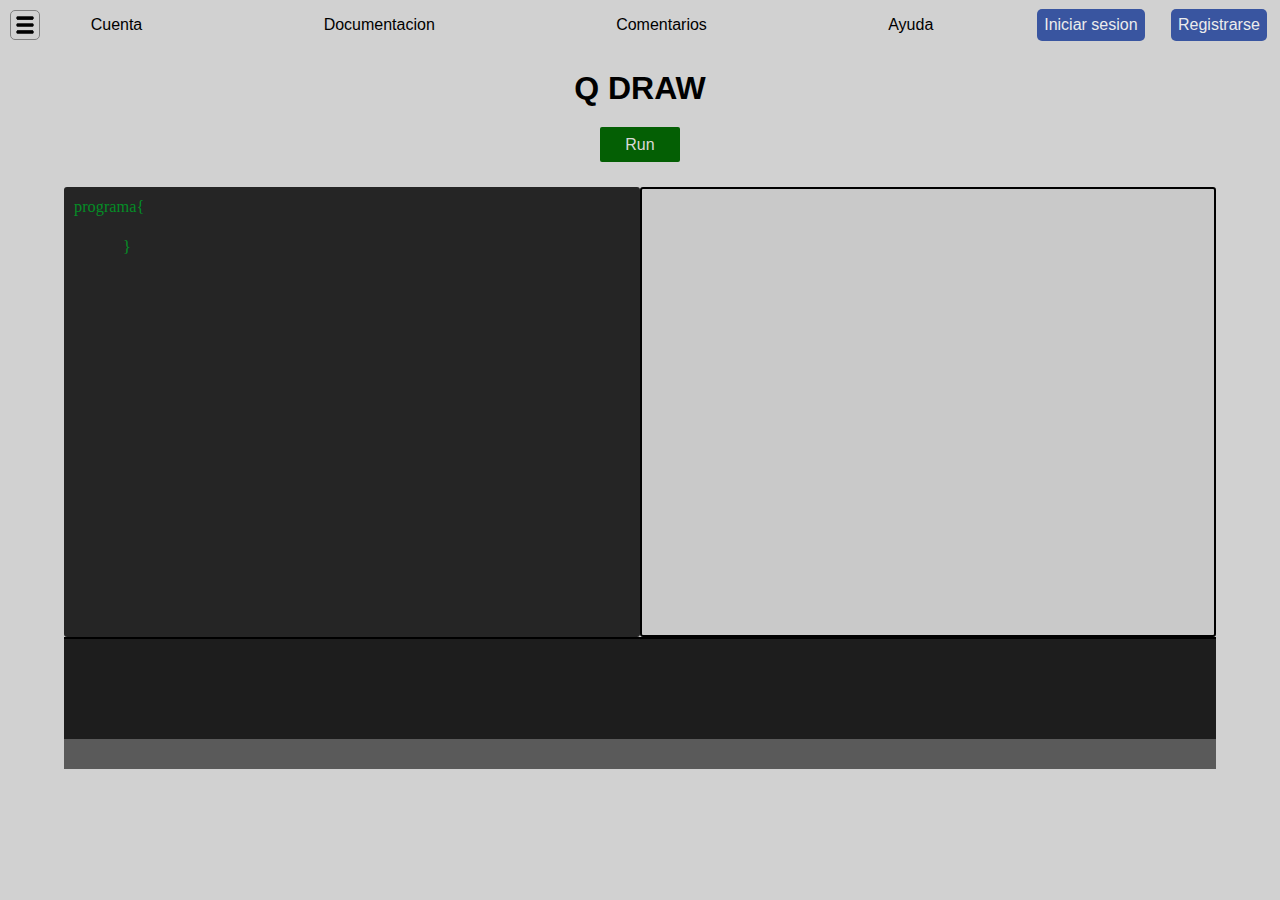
<file: index.html>
<!DOCTYPE html>
<html lang="en">
<head>
    <meta charset="UTF-8">
    <meta name="viewport" content="width=device-width, initial-scale=1.0">
    <title>Qdraw</title>
    <link rel="stylesheet" href="./public/styles/main.css">
</head>
<body>
    <nav class="navbar">
        <img src="./public/assets/logos/icon-menu.png" alt="menu" class="icon-menu">
        <div class="menu">
            <div class="menu-items">Cuenta</div>
            <div class="menu-items">Documentacion</div>
            <div class="menu-items">Comentarios</div>
            <div class="menu-items">Ayuda</div>
        </div>
        <div class="logo"></div>
        <div class="session">
            <div class="session-items session-start">Iniciar sesion</div>
            <div class="session-items session-reg">Registrarse</div>
        </div>
    </nav>
    <h1 class="title">Q DRAW</h1>
    <button class="button-run" id="button-run">Run</button>
    <section class="central">
        <section class="codeArea central-items">
            <textarea name="code" id="code" class="code">programa{
                
            }
            </textarea>
        </section>
        <section class="container-board central-items">
            
        </section>
        <section class="terminal central-items">
            <div class="terminal-display"></div>
            <input type="text" name="" id="" class="terminal-input">
        </section>
    </section>
    
    <footer>
        
    </footer>
    <script src="src/index.js"></script>
</body>
</html>
</file>
<file: public/styles/main.css>
*{
    box-sizing: border-box;
    margin:0;
    padding:0;
}
html, body{
    background-color: rgb(209, 209, 209);
    font-family: sans-serif;

}
.title{
    padding:20px;
    text-align: center;
}
/* NAVBAR */
.navbar{
    display: grid;
    align-items: center;
    grid-template-rows: 50px;
    grid-template-columns: repeat(10,1fr);
    text-align: center;
}
.icon-menu{
    display: block;
    width:30px;
    height: 30px;
    position: absolute;
    margin:10px;
    border-radius: 5px;
    border: 1px solid grey;
    padding:5px;
}
.menu{
    grid-column: 1/9;
    display: flex;
    justify-content: space-around;
    align-items: center;
}
.session{
    grid-column: 9/11;
    grid-row: 1/1;
    display: flex;
    justify-content: space-around;
}
.session-items{
    width:auto;
    height: auto;
    border-radius: 5px;
    /* border: 2px solid rgb(131, 53, 53); */
    background-color: rgb(57, 85, 160);
    color:rgb(236, 236, 236);
    padding:7px;
    transition: filter .2s;
    cursor: pointer;
}
.session-start{

}
.session-reg{
    
}
.session-items:hover{
    filter: invert(1);
}
/* BOTON */
.button-run{
    width:80px;
    height: 35px;
    border-radius: 2px;
    border: none;
    display: block;
    margin:auto;
    background-color: rgb(4, 95, 4);
    font-weight:500;
    font-size: 16px;
    color:rgb(219, 217, 217);
    cursor: pointer;
    transition: transform .2s , background-color .2s;
}
.button-run:hover{
    transform: scale(102%);
    background-color: rgb(1, 70, 1);
}
/* PARTE CENTRAL */
.central{
    display: flex;
    align-items: center;
    justify-content: center;
    /* gap:3vw; */
    margin: 25px 0;
    flex-wrap: wrap;
}

/* CODE AREA */
.codeArea{
    /* background-color: rgb(82, 79, 79); */
    width: 45vw;
    height: 450px;
    /* margin: 20px 0 20px 0; */
}
.code{
    width: 45vw;
    height: 450px;
    padding:10px;
    resize: none;
    outline: none;
    border: none;
    border-radius: 3px;
    background-color: rgb(37, 37, 37);
    color:rgb(4, 141, 38);
    font-family: Georgia, 'Times New Roman', Times, serif;
    font-size: 1.02em;
    overflow-y: scroll;
}
.code::-webkit-scrollbar {
    width: 10px;
    height: 10px;
}

.code::-webkit-scrollbar-thumb {
    background: #5a5a5a;
    border-radius: 4px;
}
.code::-webkit-scrollbar-track {
    background: #0c0c0c;
    border-radius: 4px;
}



/* BOARD */
.container-board{
    background-color: rgb(201, 201, 201);
    width: 45vw;
    height: 450px;
    border: 2px solid black;
    border-radius: 3px;
    overflow-x: scroll;
    overflow-y: scroll;
}
.container-board::-webkit-scrollbar {
    width: 10px;
    height: 10px;
}

.container-board::-webkit-scrollbar-thumb {
    background: #5a5a5a;
    border-radius: 2px;
}
.container-board::-webkit-scrollbar-track {
    background: #0c0c0c;
    border-radius: 2px;
}


/* TERMINAL */
.terminal{
    background-color: rgb(29, 29, 29);
    border-top: 2px solid rgb(0, 0, 0);
    
    margin:0px auto;
}
.terminal-display{
    width:90vw;
    height: 100px;
}
.terminal-input{
    width: 100%;
    height: 30px;
    background-color: #5a5a5a;
    outline: none;
    border: none;
    padding:5px;
    font-weight: bold;
}
</file>
